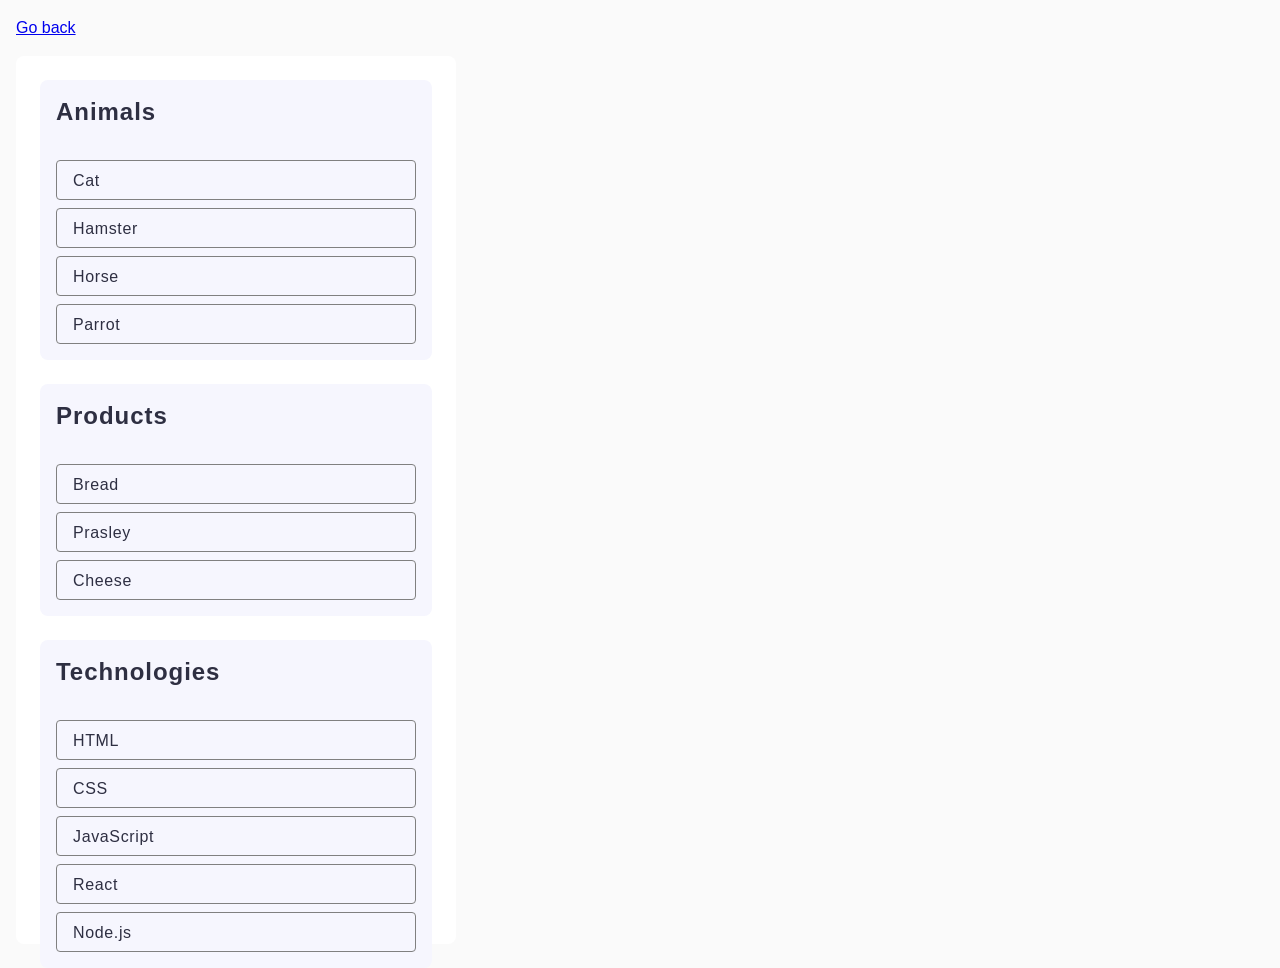
<file: task-1.html>
<!DOCTYPE html>
<html lang="en">
  <head>
    <meta charset="UTF-8" />
    <meta http-equiv="X-UA-Compatible" content="IE=edge" />
    <meta name="viewport" content="width=device-width, initial-scale=1.0" />
    <title>Task 1</title>
    <link rel="stylesheet" href="./css/common.css" />
  </head>
  <body>
    <p><a href="./index.html">Go back</a></p>

    <ul id="categories">
      <li class="item">
        <h2 class="categories-title">Animals</h2>

        <ul class="categories-list">
          <li class="categories-item">Cat</li>
          <li class="categories-item">Hamster</li>
          <li class="categories-item">Horse</li>
          <li class="categories-item">Parrot</li>
        </ul>
      </li>
      <li class="item">
        <h2 class="categories-title">Products</h2>

        <ul class="categories-list">
          <li class="categories-item">Bread</li>
          <li class="categories-item">Prasley</li>
          <li class="categories-item">Cheese</li>
        </ul>
      </li>
      <li class="item">
        <h2 class="categories-title">Technologies</h2>

        <ul class="categories-list">
          <li class="categories-item">HTML</li>
          <li class="categories-item">CSS</li>
          <li class="categories-item">JavaScript</li>
          <li class="categories-item">React</li>
          <li class="categories-item">Node.js</li>
        </ul>
      </li>
    </ul>

    <script src="./js/task-1.js" type="module"></script>
  </body>
</html>
</file>
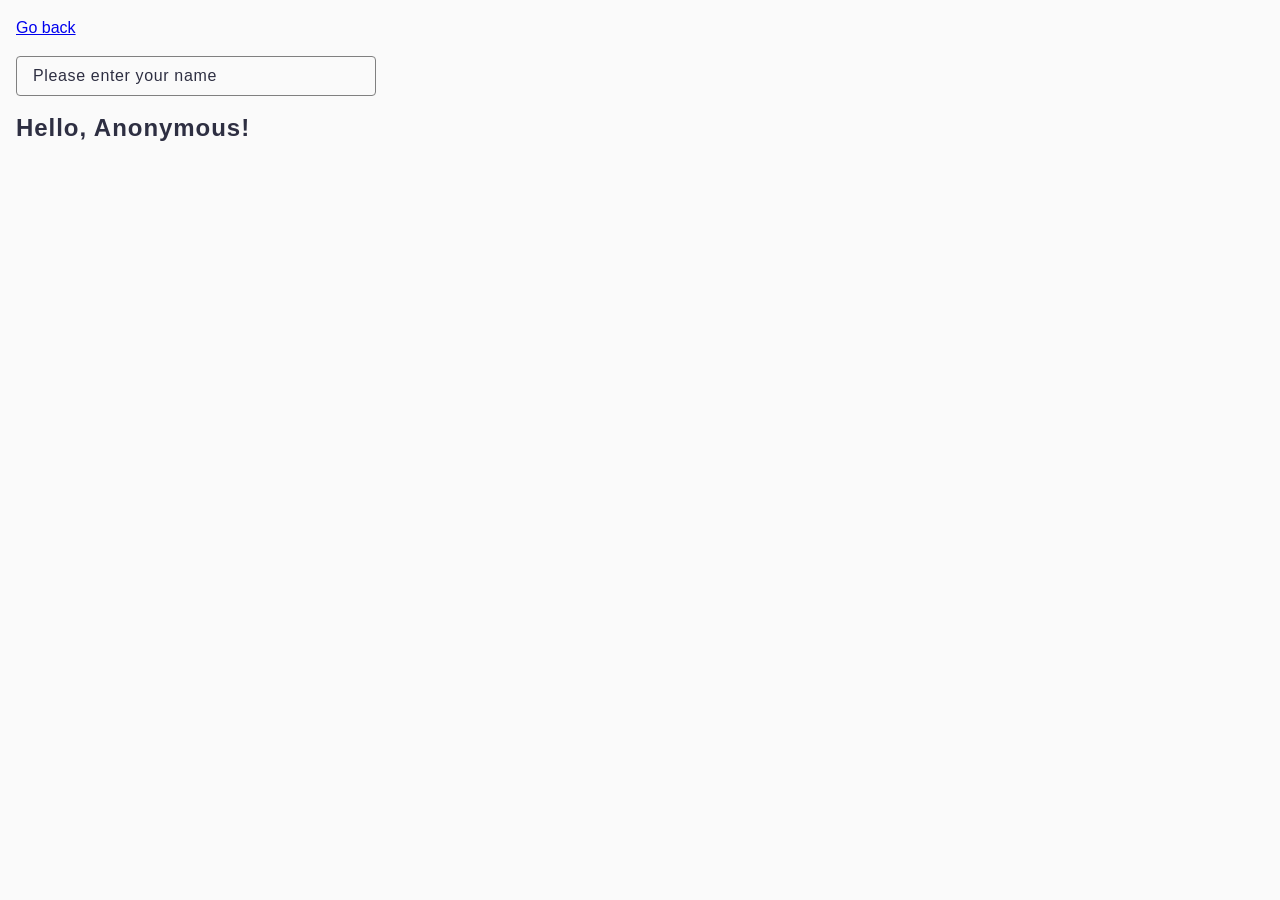
<file: task-3.html>
<!DOCTYPE html>
<html lang="en">
  <head>
    <meta charset="UTF-8" />
    <meta http-equiv="X-UA-Compatible" content="IE=edge" />
    <meta name="viewport" content="width=device-width, initial-scale=1.0" />
    <title>Task 3</title>
    <link rel="stylesheet" href="./css/common.css" />
  </head>
  <body>
    <p><a href="./index.html">Go back</a></p>

    <input type="text" id="name-input" placeholder="Please enter your name" />
    <h1 class="title-task-three">
      Hello, <span id="name-output">Anonymous</span>!
    </h1>

    <script src="./js/task-3.js" type="module"></script>
  </body>
</html>
</file>
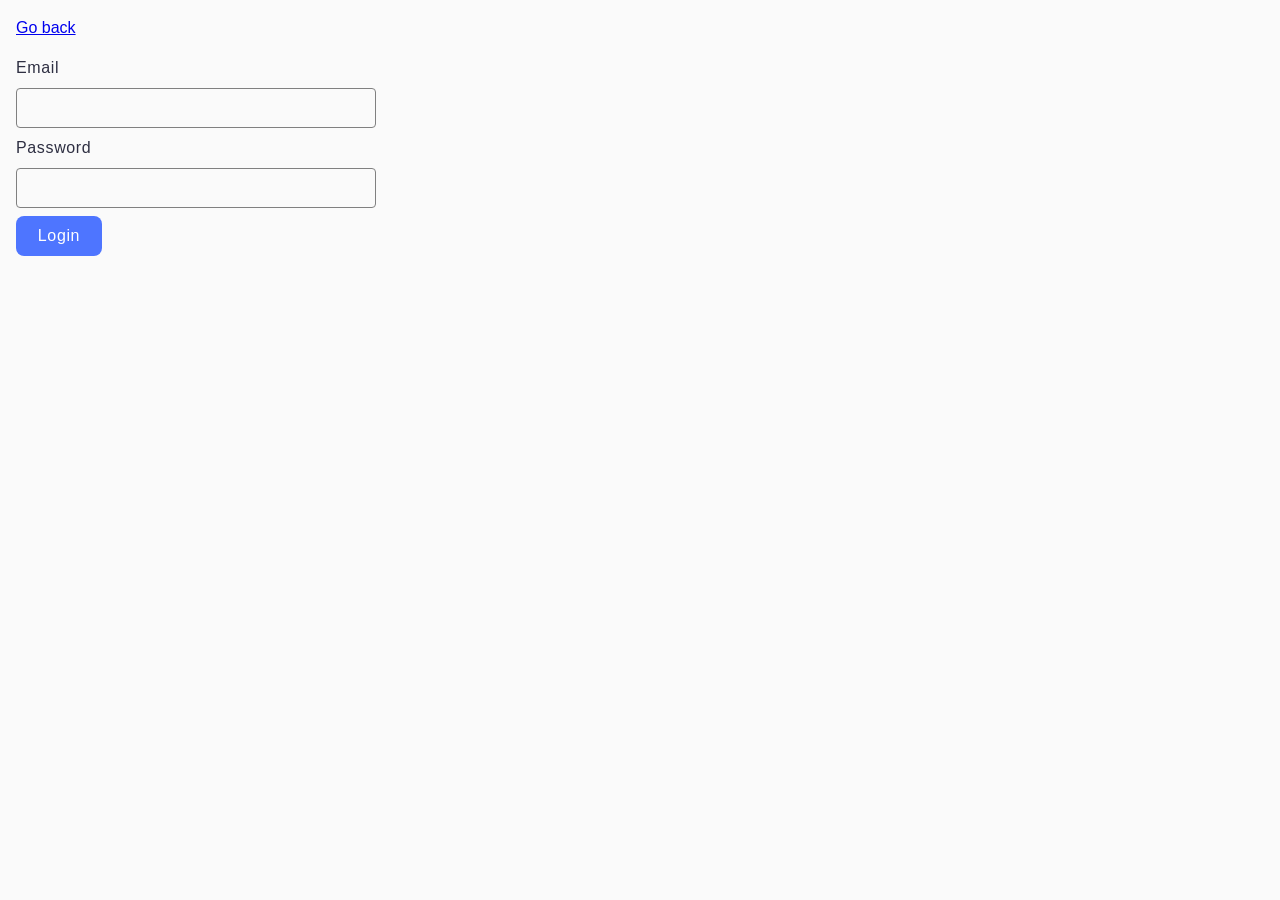
<file: task-4.html>
<!DOCTYPE html>
<html lang="en">
  <head>
    <meta charset="UTF-8" />
    <meta http-equiv="X-UA-Compatible" content="IE=edge" />
    <meta name="viewport" content="width=device-width, initial-scale=1.0" />
    <title>Task 4</title>
    <link rel="stylesheet" href="./css/common.css" />
  </head>
  <body>
    <p><a href="./index.html">Go back</a></p>

    <form class="login-form">
      <label class="login-form-text">
        Email
        <input type="email" name="email" class="login-form-input" />
      </label>
      <label class="login-form-text">
        Password
        <input type="password" name="password" class="login-form-input" />
      </label>
      <button type="submit" class="login-form-btn">Login</button>
    </form>

    <script src="./js/task-4.js" type="module"></script>
  </body>
</html>
</file>
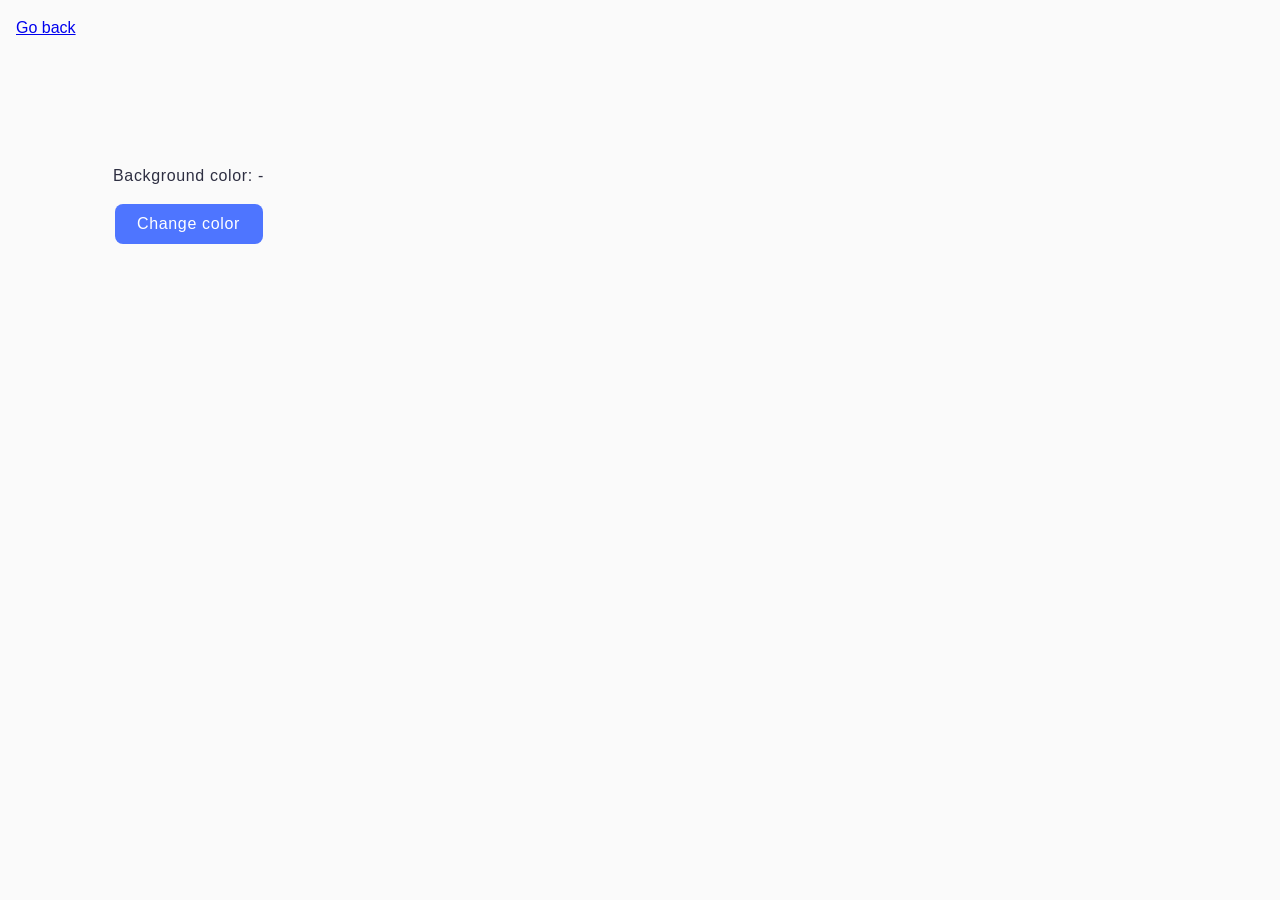
<file: task-5.html>
<!DOCTYPE html>
<html lang="en">
  <head>
    <meta charset="UTF-8" />
    <meta http-equiv="X-UA-Compatible" content="IE=edge" />
    <meta name="viewport" content="width=device-width, initial-scale=1.0" />
    <title>Task 5</title>
    <link rel="stylesheet" href="./css/common.css" />
  </head>
  <body>
    <p><a href="./index.html">Go back</a></p>

    <div class="widget">
      <p class="color-text">Background color: <span class="color">-</span></p>
      <button type="button" class="change-color">Change color</button>
    </div>

    <script src="./js/task-5.js" type="module"></script>
  </body>
</html>
</file>
<file: css/common.css>
* {
  box-sizing: border-box;
}

body {
  margin: 16px;
  font-family: -apple-system, BlinkMacSystemFont, 'Segoe UI', Roboto, Oxygen,
    Ubuntu, Cantarell, 'Open Sans', 'Helvetica Neue', sans-serif;
  -webkit-font-smoothing: antialiased;
  -moz-osx-font-smoothing: grayscale;
  background-color: #fafafa;
  color: #212121;
  line-height: 1.5;
}

ul {
  list-style-type: none;
  padding: 0;
  margin: 0;
}

ul:last-child {
  margin-bottom: 0;
}

/* task 1 */

#categories {
  display: flex;
  align-items: flex-start;
  justify-content: flex-start;
  flex-direction: column;
  gap: 24px;
  border-radius: 8px;
  padding: 24px;
  width: 440px;
  height: 888px;
  background: #fff;
}

.item {
  display: flex;
  align-items: flex-start;
  justify-content: flex-start;
  flex-direction: column;
  gap: 16px;
  border-radius: 8px;
  padding: 16px;
  width: 392px;
  background: #f6f6fe;
}

.categories-title {
  font-family: 'Montserrat', sans-serif;
  font-weight: 600;
  font-size: 24px;
  line-height: 1.33;
  letter-spacing: 0.04em;
  color: #2e2f42;
  margin: 0 0 16px 0;
}

.categories-list {
  display: flex;
  align-items: flex-start;
  justify-content: flex-start;
  flex-direction: column;
  gap: 8px;
  width: 360px;
}

.categories-item {
  border: 1px solid #808080;
  border-radius: 4px;
  width: 360px;
  height: 40px;
  font-family: 'Montserrat', sans-serif;
  font-weight: 400;
  font-size: 16px;
  line-height: 1.5;
  letter-spacing: 0.04em;
  color: #2e2f42;
  padding-left: 16px;
  padding-top: 8px;
  padding-bottom: 8px;
}

/* task 2 */

.gallery {
  width: 1128px;
  margin-left: auto;
  margin-right: auto;
  display: flex;
  flex-direction: row;
  flex-wrap: wrap;
  justify-content: center;
  align-items: center;
  gap: 24px;
  row-gap: 48px;
}

.gallery-item {
  width: calc((100% - 48px) / 3);
  height: 300px;
}

.gallery-img {
  display: block;
  width: 100%;
  height: 100%;
  object-fit: cover;
}

/*  task 3  */
#name-input {
  width: 360px;
  height: 40px;
  padding-top: 8px;
  padding-left: 16px;
  padding-bottom: 8px;
  background-color: transparent;
  border: 1px solid #808080;
  border-radius: 4px;
  outline: transparent;
  transition: border-color 250ms cubic-bezier(0.4, 0, 0.2, 1);
}

#name-input::placeholder {
  font-family: 'Montserrat', sans-serif;
  font-weight: 400;
  font-size: 16px;
  line-height: 1.5;
  letter-spacing: 0.04em;
  color: #2e2f42;
}

#name-output,
.title-task-three {
  font-family: 'Montserrat', sans-serif;
  font-weight: 600;
  font-size: 24px;
  line-height: 1.33;
  letter-spacing: 0.04em;
  color: #2e2f42;
}

#name-input:hover,
#name-input:focus {
  border: 2px solid #4d5ae5;
  outline: transparent;
}

/* task 4 */
.login-form {
  width: 360px;
  height: 152px;
  display: flex;
  align-items: flex-start;
  justify-content: flex-start;
  flex-direction: column;
  gap: 8px;
  margin-bottom: 16px;
}

.login-form-text {
  font-family: 'Montserrat', sans-serif;
  font-weight: 400;
  font-size: 16px;
  line-height: 1.5;
  letter-spacing: 0.04em;
  color: #2e2f42;
}

.login-form-input {
  margin-top: 8px;
  padding-left: 8px;
  border: 1px solid #808080;
  border-radius: 4px;
  width: 360px;
  height: 40px;
  background-color: transparent;
  outline: transparent;
  transition: border-color 250ms cubic-bezier(0.4, 0, 0.2, 1);
}

.login-form-input:hover,
.login-form-input:focus {
  border: 2px solid #4d5ae5;
  outline: transparent;
}

.login-form-btn {
  border: none;
  border-radius: 8px;
  padding: 8px 16px;
  width: 86px;
  height: 40px;
  background: #4e75ff;
  font-family: 'Montserrat', sans-serif;
  font-weight: 500;
  font-size: 16px;
  line-height: 1.5;
  letter-spacing: 0.04em;
  color: #fff;
  cursor: pointer;
  transition: background-color 250ms cubic-bezier(0.4, 0, 0.2, 1);
}

.login-form-btn:hover,
.login-form-btn:focus {
  background-color: #6c8cff;
}

/* task 5 */
.widget {
  display: flex;
  align-items: center;
  justify-content: center;
  flex-direction: column;
  border-radius: 8px;
  padding: 100px 48px;
  width: 345px;
  height: 280px;
}

.color,
.color-text {
  font-family: 'Montserrat', sans-serif;
  font-weight: 400;
  font-size: 16px;
  line-height: 1.5;
  letter-spacing: 0.04em;
  color: #2e2f42;
  margin-bottom: 16px;
}

.change-color {
  border-radius: 8px;
  padding: 8px 16px;
  width: 148px;
  height: 40px;
  background: #4e75ff;
  font-family: 'Montserrat', sans-serif;
  font-weight: 500;
  font-size: 16px;
  line-height: 1.5;
  letter-spacing: 0.04em;
  color: #fff;
  cursor: pointer;
  border: none;
}
</file>
